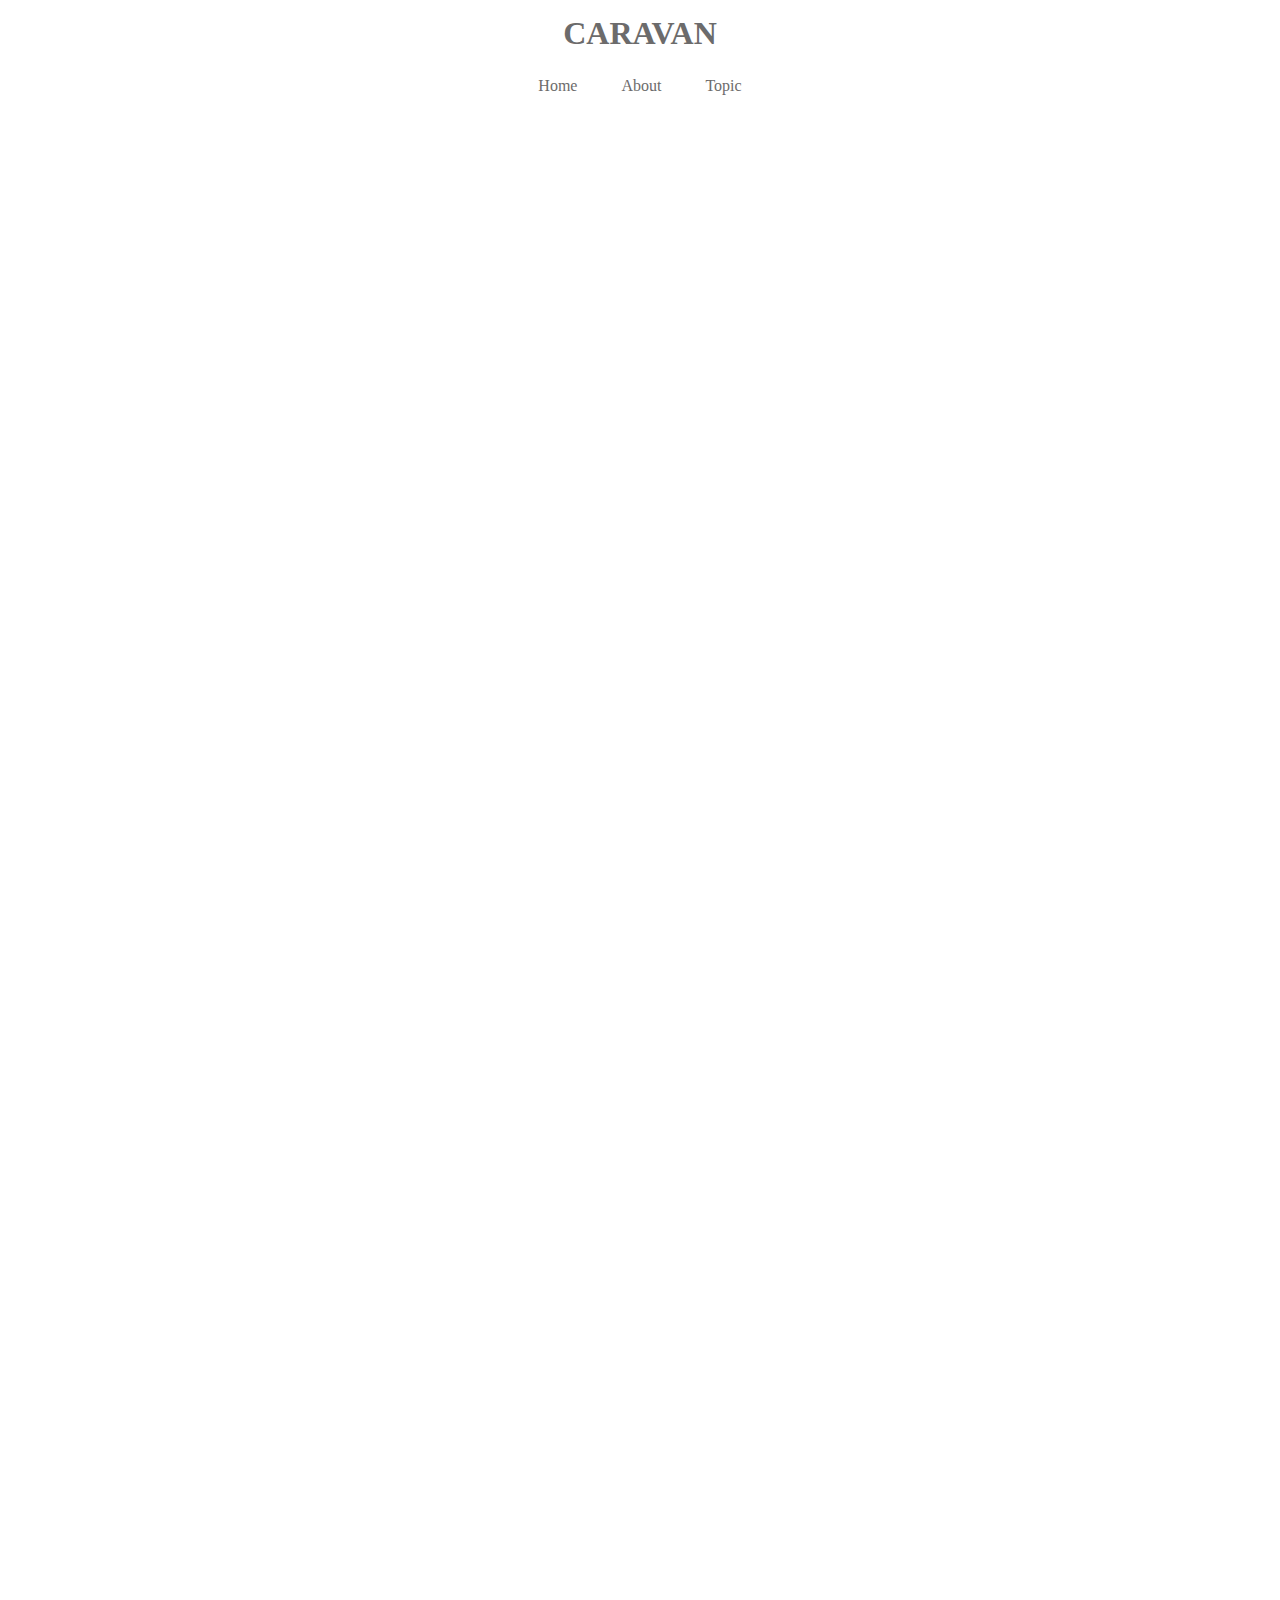
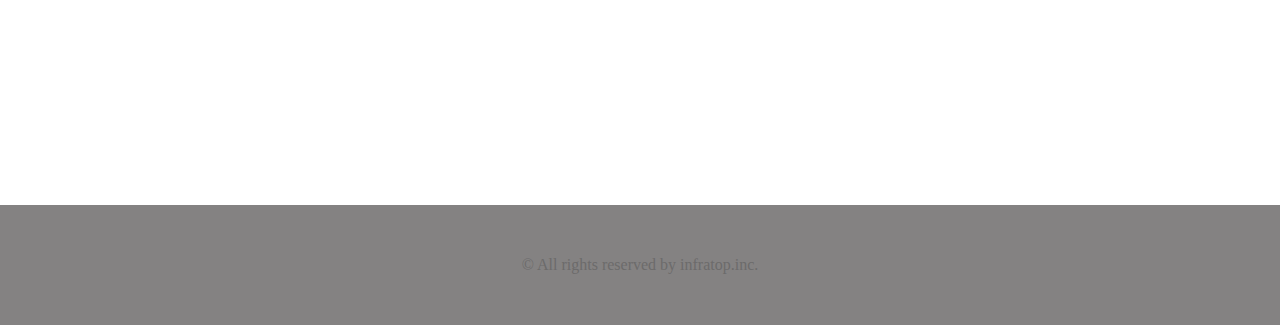
<file: index.html>
<!DOCTYPE html>
<html lang="ja">
  <head>
    <meta charset="utf-8"  />

    <link rel="stylesheet" href="style.css" />
    <title>CARAVAN</title>
  </head>


  <body>

    <header>
      <h1 class="heading">
        <a href="index.html">
          CARAVAN
        </a>
      </h1>
    </header>
    
    <nav>
      <ul class="nav-list">
        <li class="nav-list-item">
          <a href="index.html">Home</a>
        </li>
        <li class="nav-list-item">About</li>
        <li class="nav-list-item">Topic</li>
      </ul>
      
    </nav>
      
    
    <div class="main-visual">
      <div class="main-visual-content"></div>
    </div>
    
    <div class="main">
      <div class="blog"></div>
      <div class="sidebar"></div>
    </div>
      
    
    <footer>
      <p class="footer-text">© All rights reserved by infratop.inc.</p>
      
    </footer>
  </body>
</html>
</file>
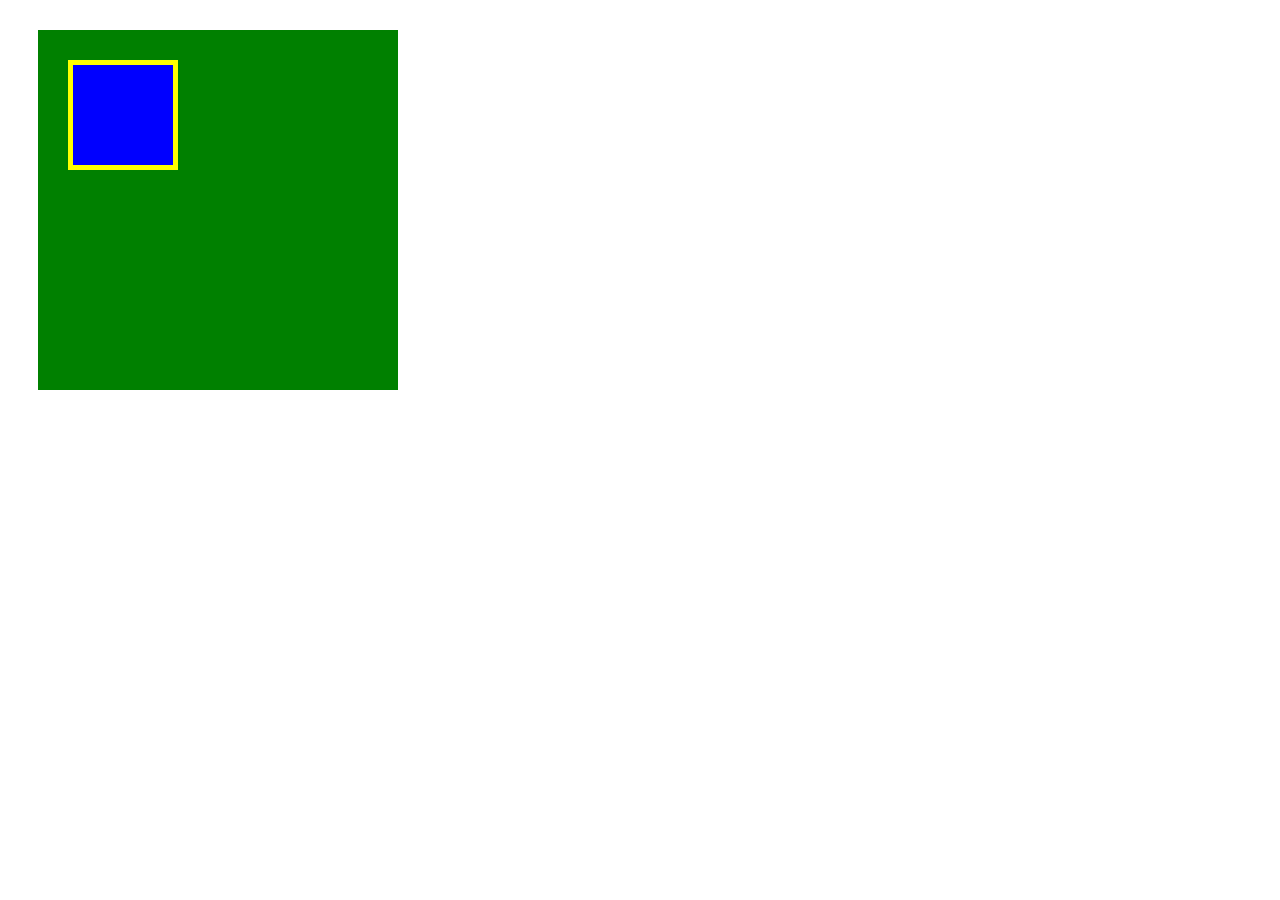
<file: box.html>
<!DOCTYPE html>
<html lang="ja">
  <head>
    <meta charset="UTF-8" />
   
    <link rel="stylesheet" href="box.css" />
    <title>BOX</title> 
  </head>
   <body>
  
    <div class="box1">
      <div class="box2"></div>
    </div>  
  </body>
</html>
</file>
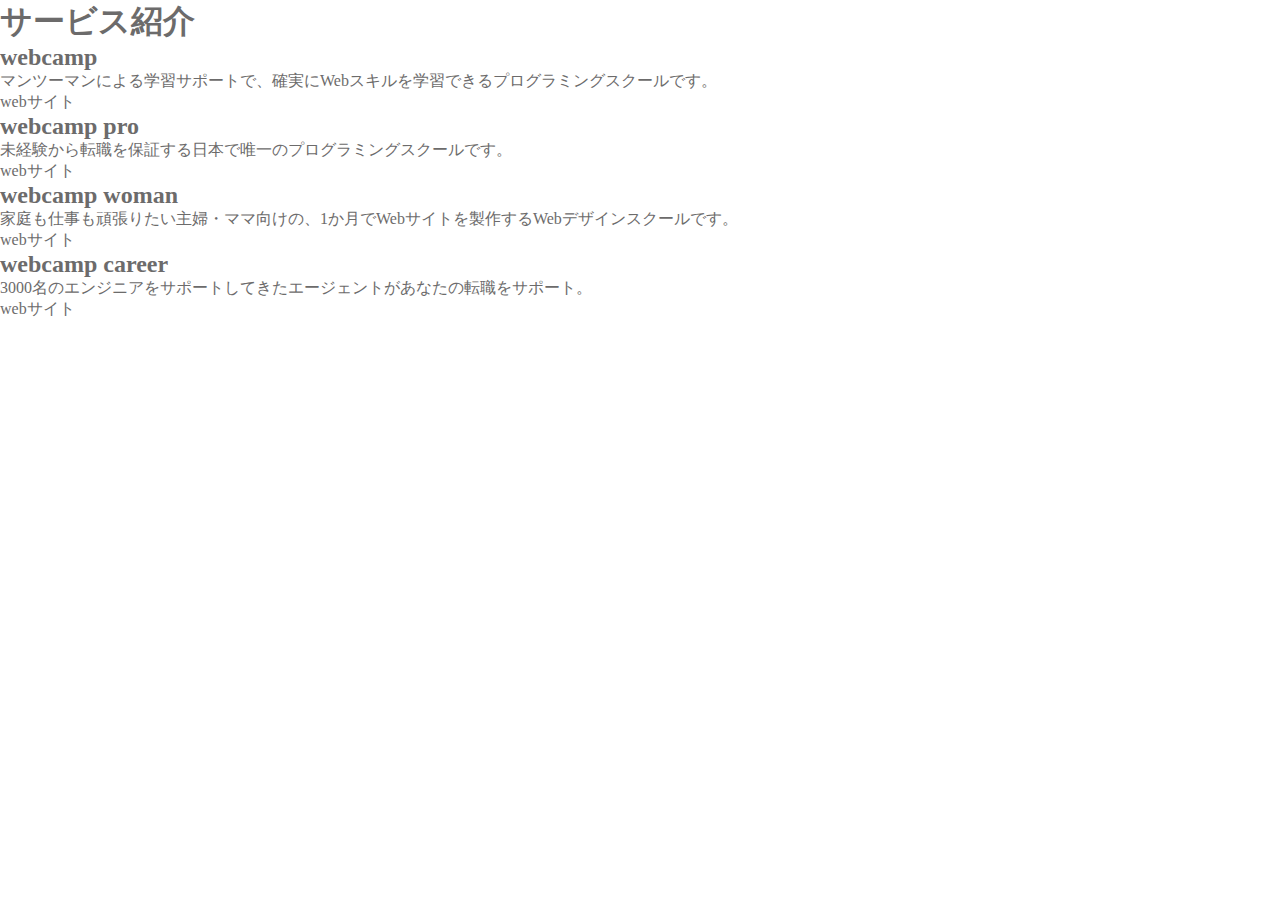
<file: chapter2_exercise.html>
<!DOCTYPE HTML>
<html lang="ja">
  <head>
    <meta charset="UTF-8" />
    <title>chapter2_exercise</title>
    
    <link rel="stylesheet" href="style.css">
  </head>

  <body>
    <h1>サービス紹介</h1>
    <h2>webcamp</h2>
    <p>マンツーマンによる学習サポートで、確実にWebスキルを学習できるプログラミングスクールです。</p>
    <a href="https://web-camp.online/lesson/curriculums/294/contents/2646">webサイト</a>
    <h2>webcamp pro</h2>
    <p>未経験から転職を保証する日本で唯一のプログラミングスクールです。</p>
    <a href="https://web-camp.online/lesson/curriculums/294/contents/2646">webサイト</a>
    <h2>webcamp woman</h2>
    <p>家庭も仕事も頑張りたい主婦・ママ向けの、1か月でWebサイトを製作するWebデザインスクールです。</p>
    <a href="https://web-camp.online/lesson/curriculums/294/contents/2646">webサイト</a>
    <h2>webcamp career</h2>
    <p>3000名のエンジニアをサポートしてきたエージェントがあなたの転職をサポート。</p>
    <a href="https://web-camp.online/lesson/curriculums/294/contents/2646">webサイト</a>
  </body>
</html>
</file>
<file: style.css>
*{
  margin: 0;
  padding: 0;
  box-sizing: border-box;
  color: #6c6b6b
}
a{
  text-decoration: none;
}

header{
  width: 90%;
  padding: 15px 0;
  margin:  0 auto;
  text-align: center;
}

header .heading{
  font-size: 32px;
}

.nav-list{
  text-align: center;
  padding: 10px 0;
  margin: 0 20px;
}

.nav-list-item{
  list-style: none;
  display: inline-block;
  margin: 0 20px;
}
.main-visual{
  width: 100%;
  height: 300px;
  
}

.main-visual-content{
  width: 350px;
  height: 300px;
  
}

.header-top{
  width: 100%;
  height: 70px;
  
  }
  
 .header-bottom{
 width: 100%;
 height: 50px;

 } 
 
.main{
  width: 840px;
  display: flex;
  justify-content:center;
  margin:0 auto;
}

.blog{
  width: 600px;
  height: 1400px;
  
}

.sidebar{
  width: 240px;
  height: 1400px;
  
}

footer{
  width: 100%;
  height: 120px;
  text-align: center;
  line-height: 120px;
  background-color: #848282;
}

.footer-text{
  color: #f ff ;
}
</file>
<file: box.css>
.box1{
  width: 300px;
  height: 300px;
  background-color: green;
  margin: 30px;
  padding: 30px;
}
.box2{
  width: 100px;
  height: 100px;
  background-color: blue;
  
  border: 5px solid yellow;
}
</file>
